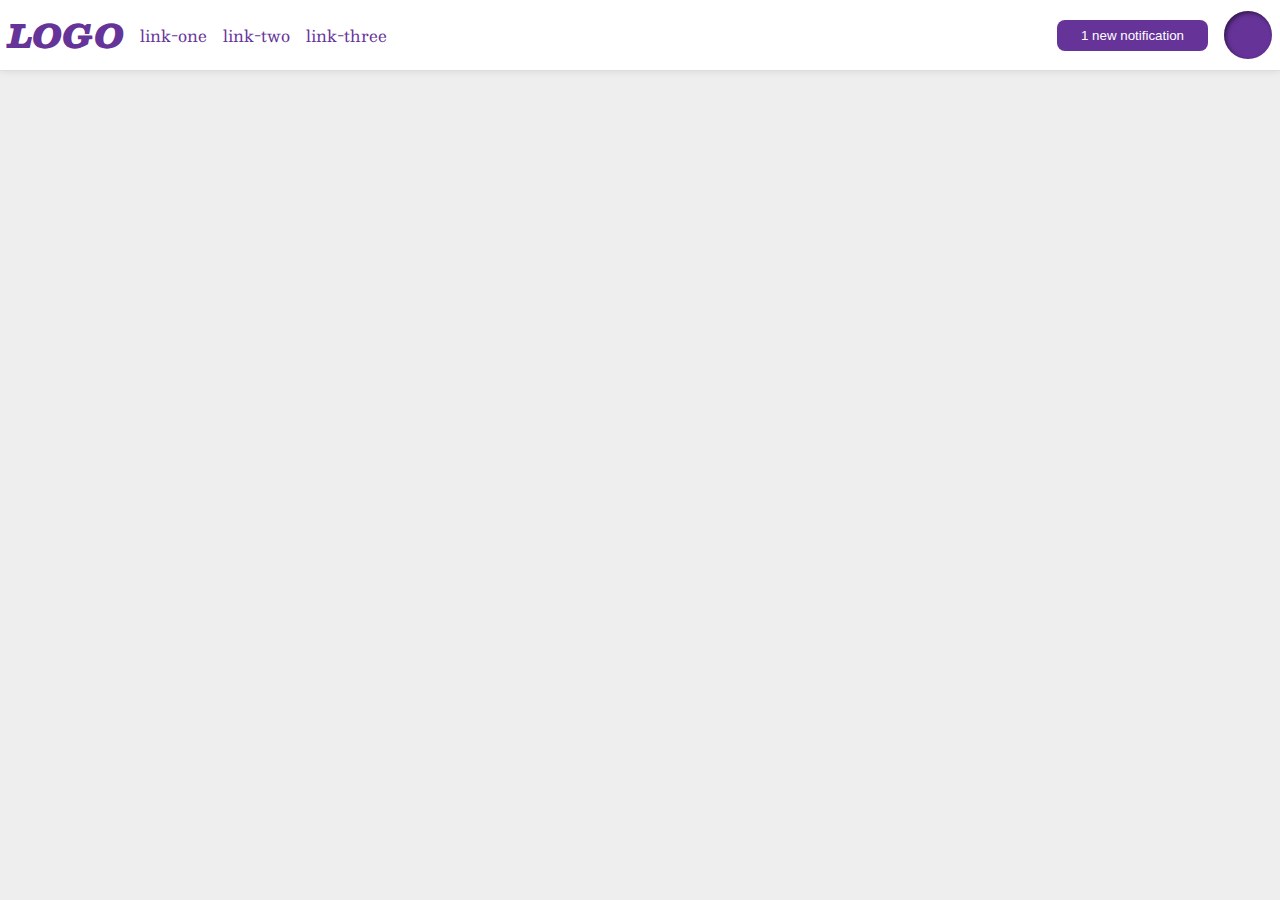
<file: flex/03-flex-header-2/index.html>
<!DOCTYPE html>
<html lang="en">
  <head>
    <meta charset="UTF-8">
    <meta http-equiv="X-UA-Compatible" content="IE=edge">
    <meta name="viewport" content="width=device-width, initial-scale=1.0">
    <title>Flex Header 2</title>
    <link rel="stylesheet" href="style.css">
  </head>
  <body>
    <div class="header">

      <div class="left">

       <div class="logo">
         LOGO
       </div>
        <ul class="links">
         <li><a href="google.com">link-one</a></li>
         <li><a href="google.com">link-two</a></li>
          <li><a href="google.com">link-three</a></li>
        </ul>
        
      </div>

     <div class="right">
       <button class="notifications">
          1 new notification
       </button>
        <div class="profile-image"></div>
      </div>
    </div>
  </body>
</html>
</file>
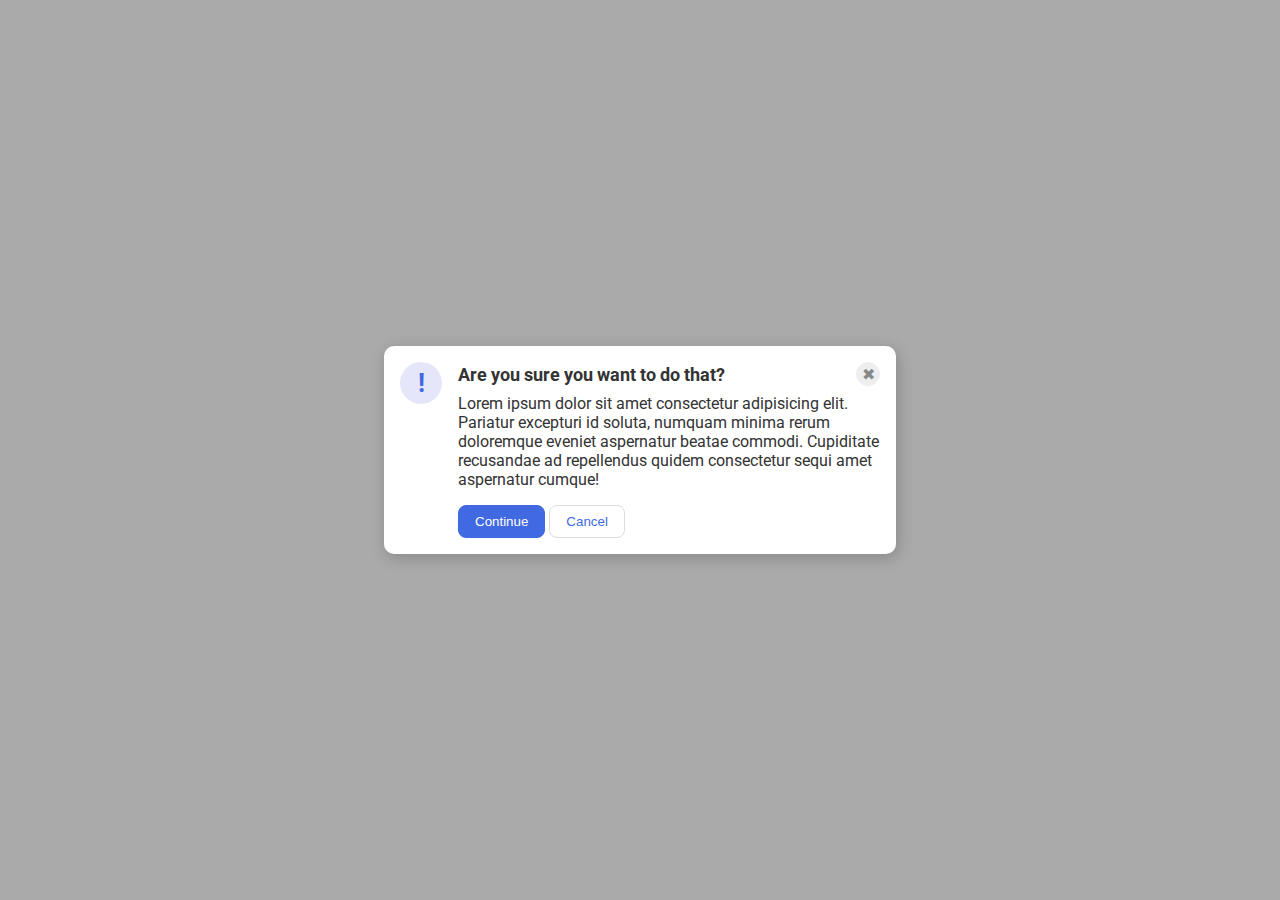
<file: flex/05-flex-modal/index.html>
<!DOCTYPE html>
<html lang="en">
  <head>
    <meta charset="UTF-8">
    <meta http-equiv="X-UA-Compatible" content="IE=edge">
    <meta name="viewport" content="width=device-width, initial-scale=1.0">
    <link rel="stylesheet" href="style.css">
    <title>Modal</title>
  </head>
  <body>
    <div class="modal">

      <div class="icon">!</div>

      <div class="container">

        <div class="header">Are you sure you want to do that?
          <button class="close-button">✖</button>
        </div>

       <div class="text">Lorem ipsum dolor sit amet consectetur adipisicing elit. Pariatur excepturi id soluta, numquam minima rerum doloremque eveniet aspernatur beatae commodi. Cupiditate recusandae ad repellendus quidem consectetur sequi amet aspernatur cumque!</div>
      
       <button class="continue">Continue</button>
        <button class="cancel">Cancel</button>

      </div>
      
    </div>
  </body>
</html>
</file>
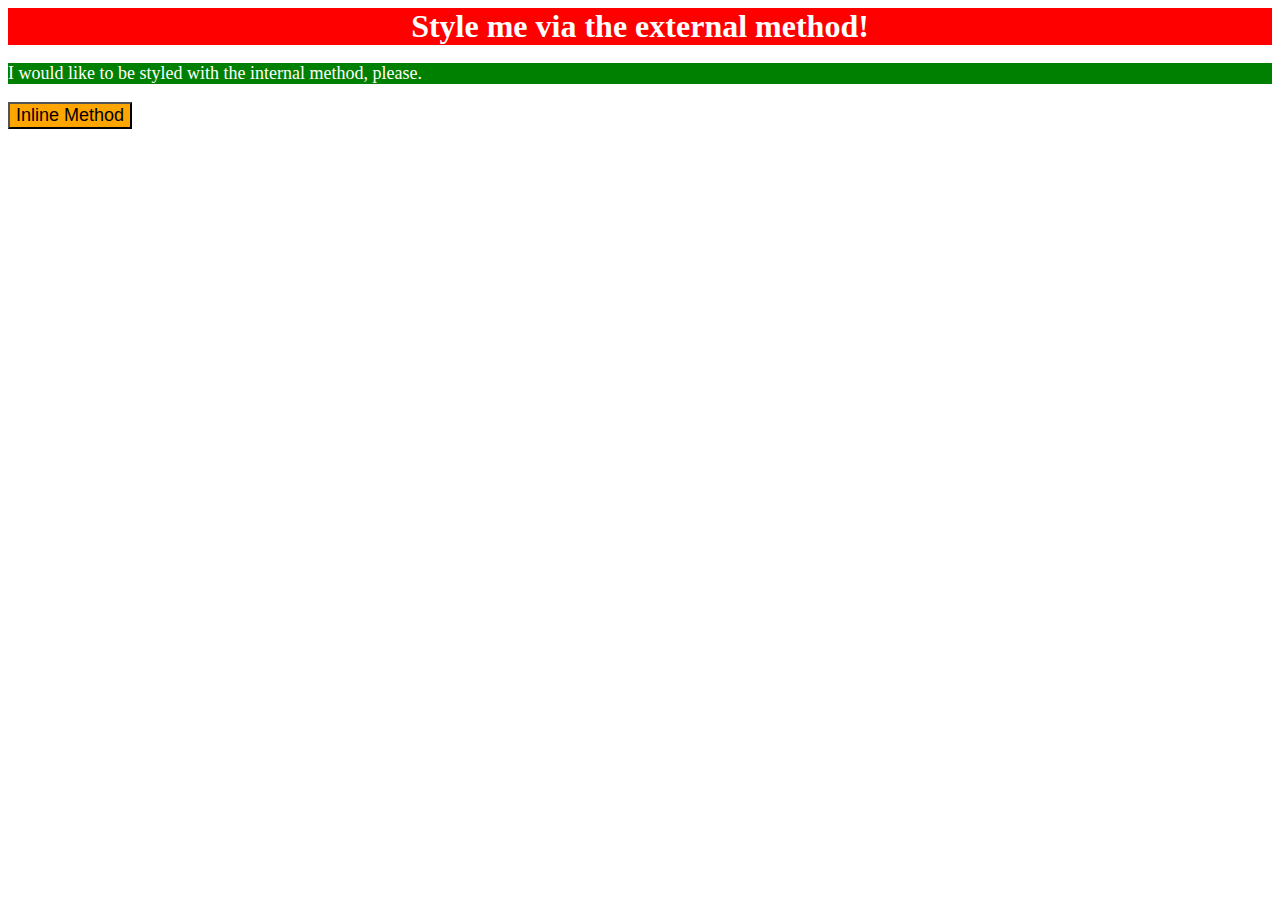
<file: foundations/01-css-methods/index.html>
<!DOCTYPE html>
<html lang="en">
  <head>
    <link rel="stylesheet" href="styles.css">
    <style>
      p {
        background-color: green;
        color: white;
        font-size: 18px;
      }
    </style>
    <meta charset="UTF-8">
    <meta http-equiv="X-UA-Compatible" content="IE=edge">
    <meta name="viewport" content="width=device-width, initial-scale=1.0">
    <title>Methods for Adding CSS</title>
  </head>
  <body>
    <div>Style me via the external method!</div>
    <p>I would like to be styled with the internal method, please.</p>
    <button style="background-color: orange; font-size: 18px;">Inline Method</button>
  </body>
</html>
</file>
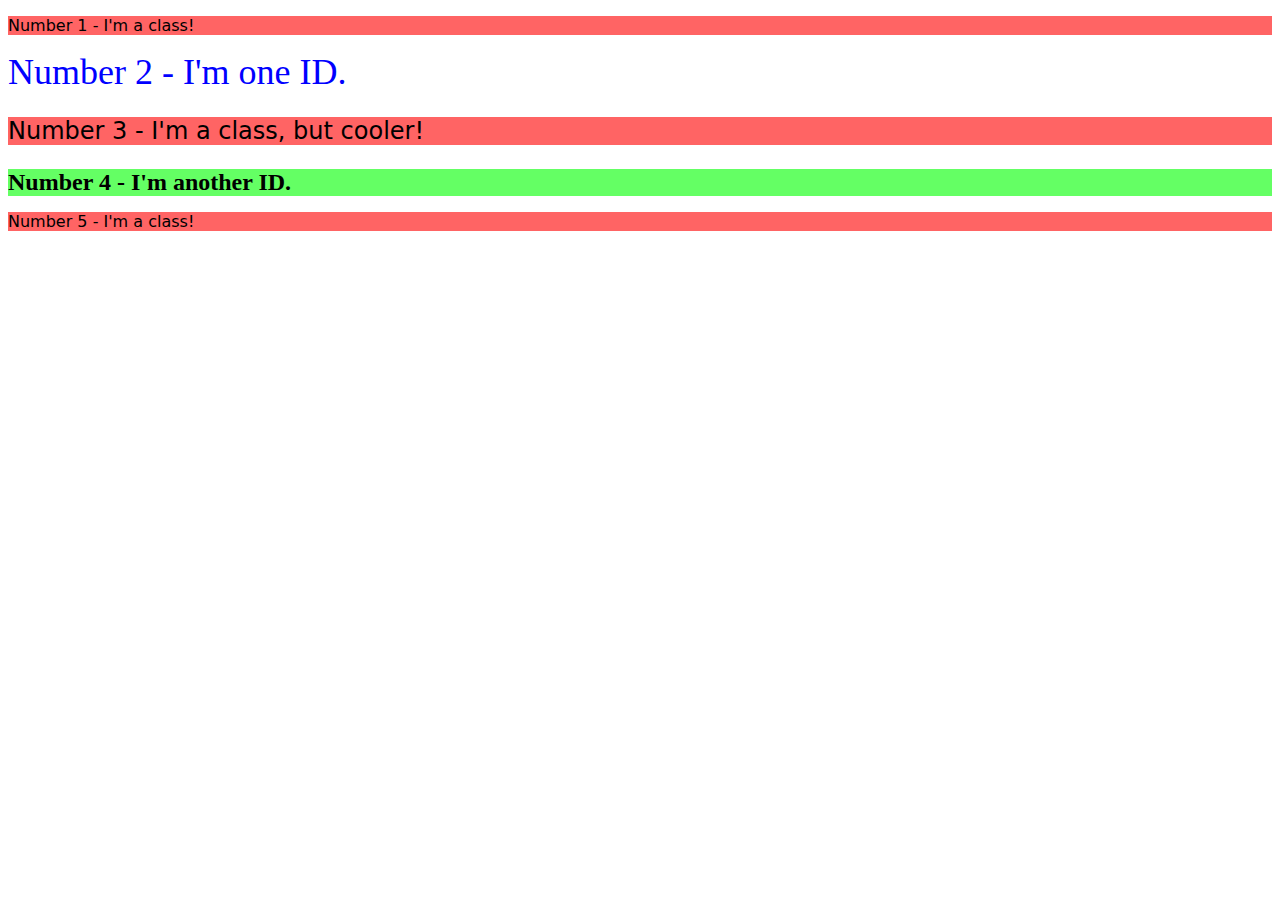
<file: foundations/02-class-id-selectors/index.html>
<!DOCTYPE html>
<html lang="en">
  <head>
    <meta charset="UTF-8">
    <meta http-equiv="X-UA-Compatible" content="IE=edge">
    <meta name="viewport" content="width=device-width, initial-scale=1.0">
    <title>Class and ID Selectors</title>
    <link rel="stylesheet" href="style.css">
  </head>
  <body>
    <p class="odd">Number 1 - I'm a class!</p>
    <div id="num2">Number 2 - I'm one ID.</div>
    <p class="odd spec">Number 3 - I'm a class, but cooler!</p>
    <div id="num4">Number 4 - I'm another ID.</div>
    <p class="odd">Number 5 - I'm a class!</p>
  </body>
</html>
</file>
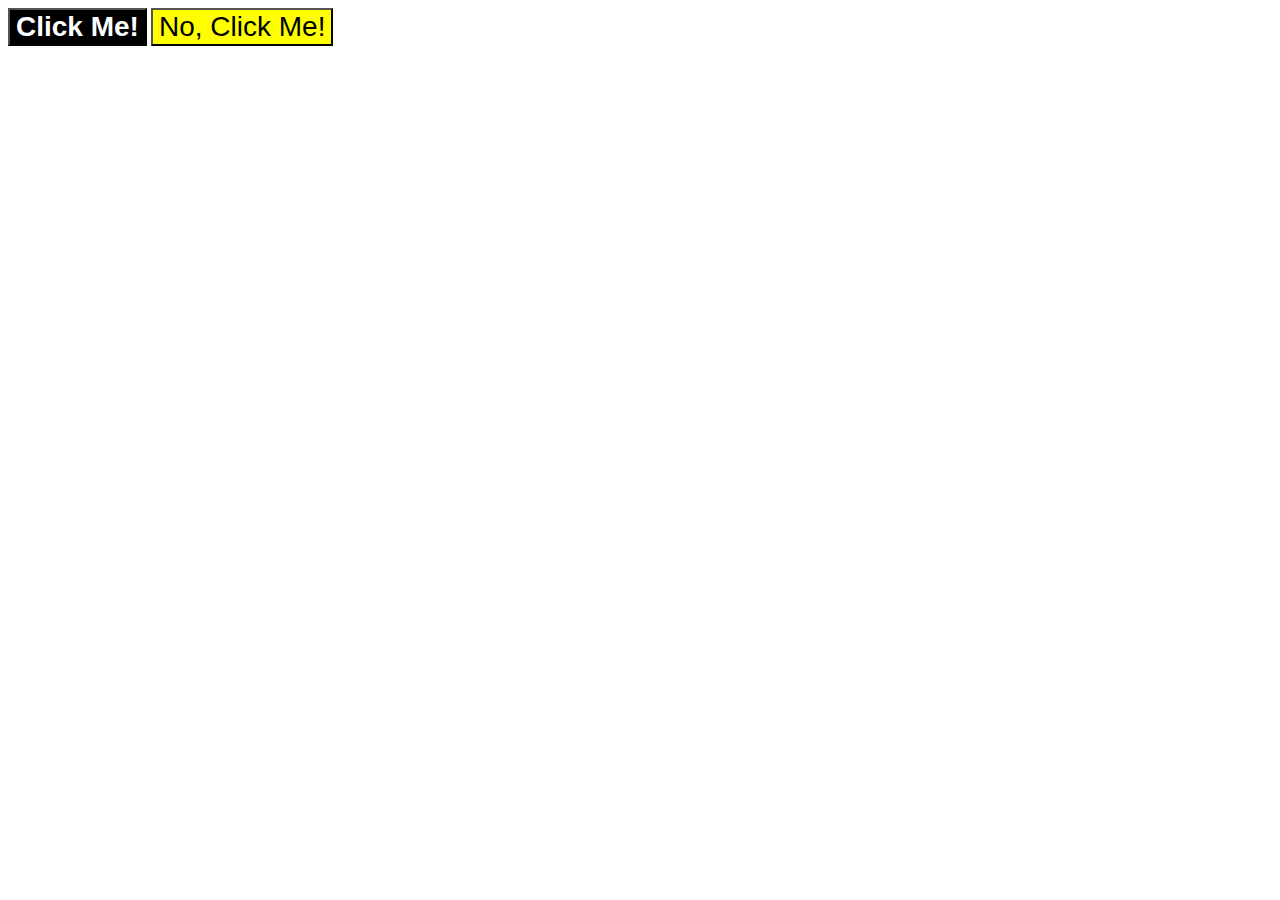
<file: foundations/03-grouping-selectors/index.html>
<!DOCTYPE html>
<html lang="en">
  <head>
    <meta charset="UTF-8">
    <meta http-equiv="X-UA-Compatible" content="IE=edge">
    <meta name="viewport" content="width=device-width, initial-scale=1.0">
    <title>Grouping Selectors</title>
    <link rel="stylesheet" href="style.css">
  </head>
  <body>
    <button class="button one">Click Me!</button>
    <button class="button two">No, Click Me!</button>
  </body>
</html>
</file>
<file: flex/03-flex-header-2/style.css>
/* this is some magical font-importing.  
you'll learn about it later. */
@import url('https://fonts.googleapis.com/css2?family=Besley:ital,wght@0,400;1,900&display=swap');

body {
  margin: 0;
  background: #eee;
  font-family: Besley, serif;
}

.header {
  background: white;
  border-bottom: 1px solid #ddd;
  box-shadow: 0 0 8px rgba(0,0,0,.1);
  display: flex;
  justify-content: space-between;
  padding: 8px;
}

.left, .right{
  display: flex;
  align-items: center;
  gap: 16px;
}

.profile-image {
  background: rebeccapurple;
  box-shadow: inset 2px 2px 4px rgba(0,0,0,.5);
  border-radius: 50%;
  width: 48px;
  height: 48px;
}

.logo {
  color: rebeccapurple;
  font-size: 32px;
  font-weight: 900;
  font-style: italic;
}

button {
  border: none;
  border-radius: 8px;
  background: rebeccapurple;
  color: white;
  padding: 8px 24px;
}

a {
  /* this removes the line under our links */
  text-decoration: none;
  color: rebeccapurple;
}

ul {
  list-style-type: none;
  display: flex;
  padding: 0px;
  margin: 0px;
  gap: 16px;
}
</file>
<file: flex/05-flex-modal/style.css>
@import url('https://fonts.googleapis.com/css2?family=Roboto:wght@400;700&display=swap');

html, body {
  height: 100%;
}

body {
  font-family: Roboto, sans-serif;
  margin: 0;
  background: #aaa;
  color: #333;
  /* I'll give you this one for free lol */
  display: flex;
  align-items: center;
  justify-content: center;
}

.modal {
  background: white;
  width: 480px;
  border-radius: 10px;
  box-shadow: 2px 4px 16px rgba(0,0,0,.2);
  display: flex;
  gap: 16px;
  padding: 16px;
}

.icon {
  color: royalblue;
  font-size: 26px;
  font-weight: 700;
  background: lavender;
  width: 42px;
  height: 42px;
  border-radius: 50%;
  display: flex;
  align-items: center;
  justify-content: center;
  flex-shrink: 0
  ;
}

.close-button {
  background: #eee;
  border-radius: 50%;
  color: #888;
  font-weight: 400;
  font-size: 16px;
  height: 24px;
  width: 24px;
  display: flex;
  align-items: center;
  justify-content: center;
  border: 1px solid #eee;
  padding: 0;
}


button {
  cursor: pointer;
  padding: 8px 16px;
  border-radius: 8px;
}

button.continue {
  background: royalblue;
  border: 1px solid royalblue;
  color: white;
}

button.cancel {
  background: white;
  border: 1px solid #ddd;
  color: royalblue;
}

.header {
  display: flex;
  align-items: center;
  justify-content: space-between;
  font-size: 18px;
  font-weight: 700;
  margin-bottom: 8px;
}

.text {
  margin-bottom: 16px;
}
</file>
<file: foundations/01-css-methods/styles.css>
div {
    background-color: red;
    color: white;
    font-size: 32px;
    text-align: center;
    font-weight: 700
}
</file>
<file: foundations/02-class-id-selectors/style.css>
.odd {
    background-color: rgb(255, 100, 100);
    font-family: "verdana", "dejavu sans", sans-serif;
}
.odd.spec{
    font-size: 24px;
}
#num2 {
    color: rgb(0,0, 255);
    font-size: 36px;
}
#num4 {
    background-color: rgb(100,255,100);
    font-size: 24px;
    font-weight: 700;
}
</file>
<file: foundations/03-grouping-selectors/style.css>
.button{
    font-family: helvetica, "Times New Roman", sans-serif;
    font-size: 28px;
}

.one{
    background-color: black;
    color: white;
    font-weight: 700;
}

.two{
    background-color: yellow;
}
</file>
